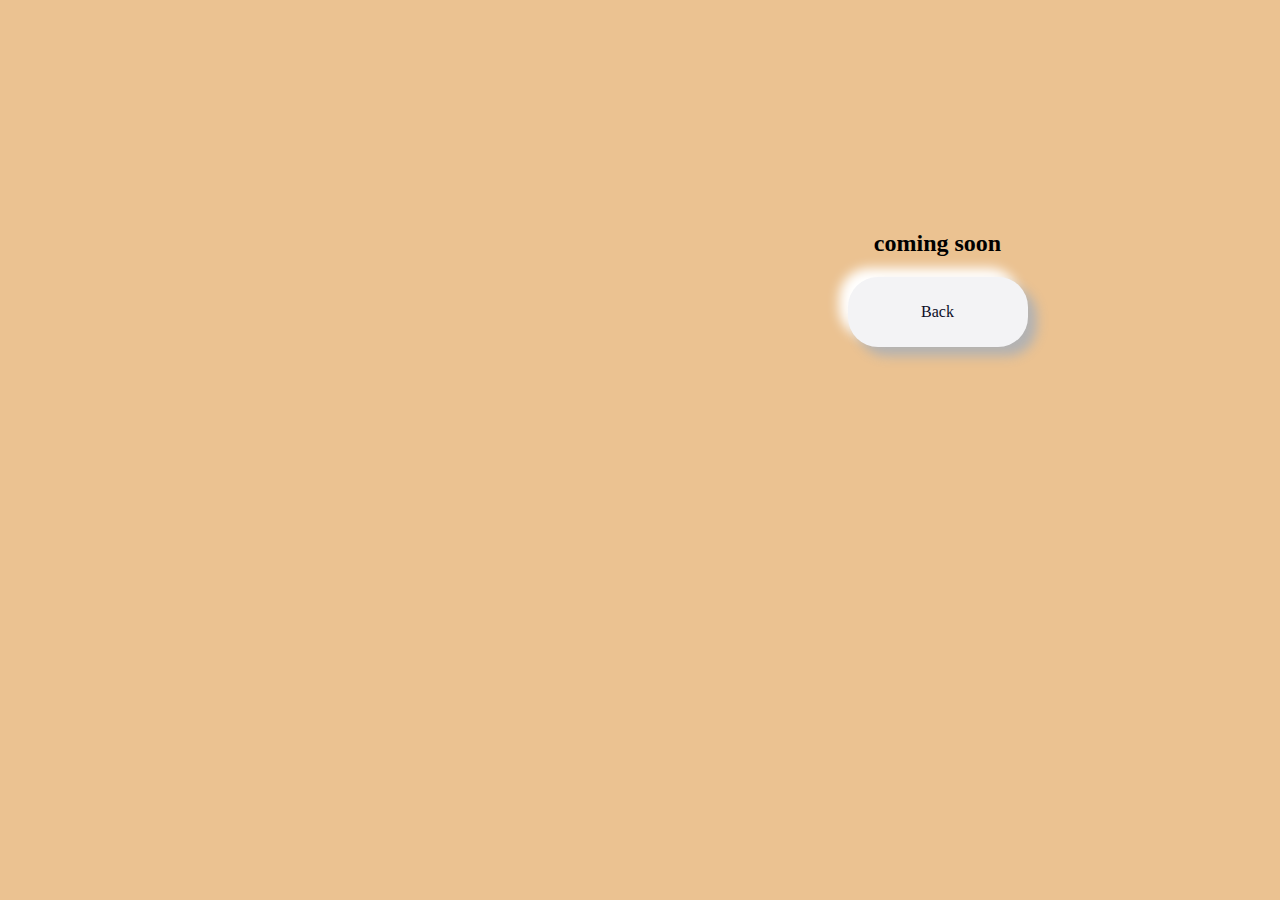
<file: Recipes/index.html>
<!DOCTYPE html>
<html lang="en">
<head>
    <meta charset="UTF-8">
    <meta http-equiv="X-UA-Compatible" content="IE=edge">
    <meta name="viewport" content="width=device-width, initial-scale=1.0">
    <title>Recipes</title>
    <link rel="stylesheet" href="styles.css">
</head>
<body>
    <script src="https://cdn.lordicon.com/xdjxvujz.js"></script>
<div class="soon">
    <div class="box">
        <lord-icon class="soon-icon"
            src="https://cdn.lordicon.com/fevpdbjk.json"
            trigger="loop"
            delay="500"
            colors="primary:#121331,secondary:#3a3347,tertiary:#646e78,quaternary:#ffc738,quinary:#2ca58d,senary:#f9c9c0,septenary:#f24c00,octonary:#ebe6ef">
        </lord-icon>
    </div>
    <div class="box">
        <div class="soon-text">
            <h2>coming soon</h2>
        </div>
        <div class="soon-but">
            <div class="banner-btn mt-4">
                <a href="../index.html" class="sec-btn">Back</a>
            </div>
        </div>
    </div>
</div>
</body>
</html>
</file>
<file: Recipes/styles.css>
body{
    margin: 0;
    padding: 0;
    display: flex;
    justify-content: center;
    text-align: center;
    font-family: var(--body-font);
    font-size: var(--normal-font-size);
    background-color: #EBC291;
}

.soon{
    width: 1200px;
    height: auto;
    margin: 0 auto;
    display: grid;
    grid-template-columns: repeat(auto-fit,minmax(280px,1fr));
    grid-gap: 10px;
    padding: 10px;
    box-sizing: border-box;
}
.soon .box{
    position: relative;
    padding: 20px 40px 40px;
    text-align: center;
    overflow: hidden;
}

.soon-icon{
    width:550px;
    height:550px
}
.soon-text{
    margin-top: 200px;
}

.sec-btn {
    min-width: 120px;
    min-height: 58px;
    background: #f3f3f5;
    box-shadow: 9px 9px 12px #b2b2b3, -9px -9px 12px #ffffff;
    display: inline-flex;
    justify-content: center;
    align-items: center;
    border-radius: 30px;
    color: #0d0d25;
    text-transform: capitalize;
    text-align: center;
    border: none;
    cursor: pointer;
    outline: none !important;
    transition: 0.8s cubic-bezier(0.22, 0.78, 0.45, 1.02);
    overflow: hidden;
    position: relative;
    z-index: 2;
    padding: 6px 30px;
}

.sec-btn:hover {
    border-color: #0d0d25;
    box-shadow: inset 9px 9px 12px #cccccc, inset -9px -9px 12px #ffffff;
    color: #0d0d25;
}

a {
    background-color: transparent;
    text-decoration: none !important;
    outline: none !important;
}

a {
    color: #0d6efd;
    text-decoration: underline;
}

@media (max-width: 1024px) {
    .soon-icon{
        height: 400px;
        width: 400px;
        margin-top: 180px;
    }
    .soon-text{
        margin-top: 300px;
    }
}
@media (max-width: 767px) {
    .soon-icon{
        height: 300px;
        width: 300px;
        margin-top: 180px;
    }
    .soon-text{
        margin-top: 300px;
    }
}

@media (max-width: 480px) {
    .soon-icon{
        height: 300px;
        width: 300px;
        margin-top: 20px;
    }
    .soon-text{
        margin-top: 10px;
    }
}
</file>
